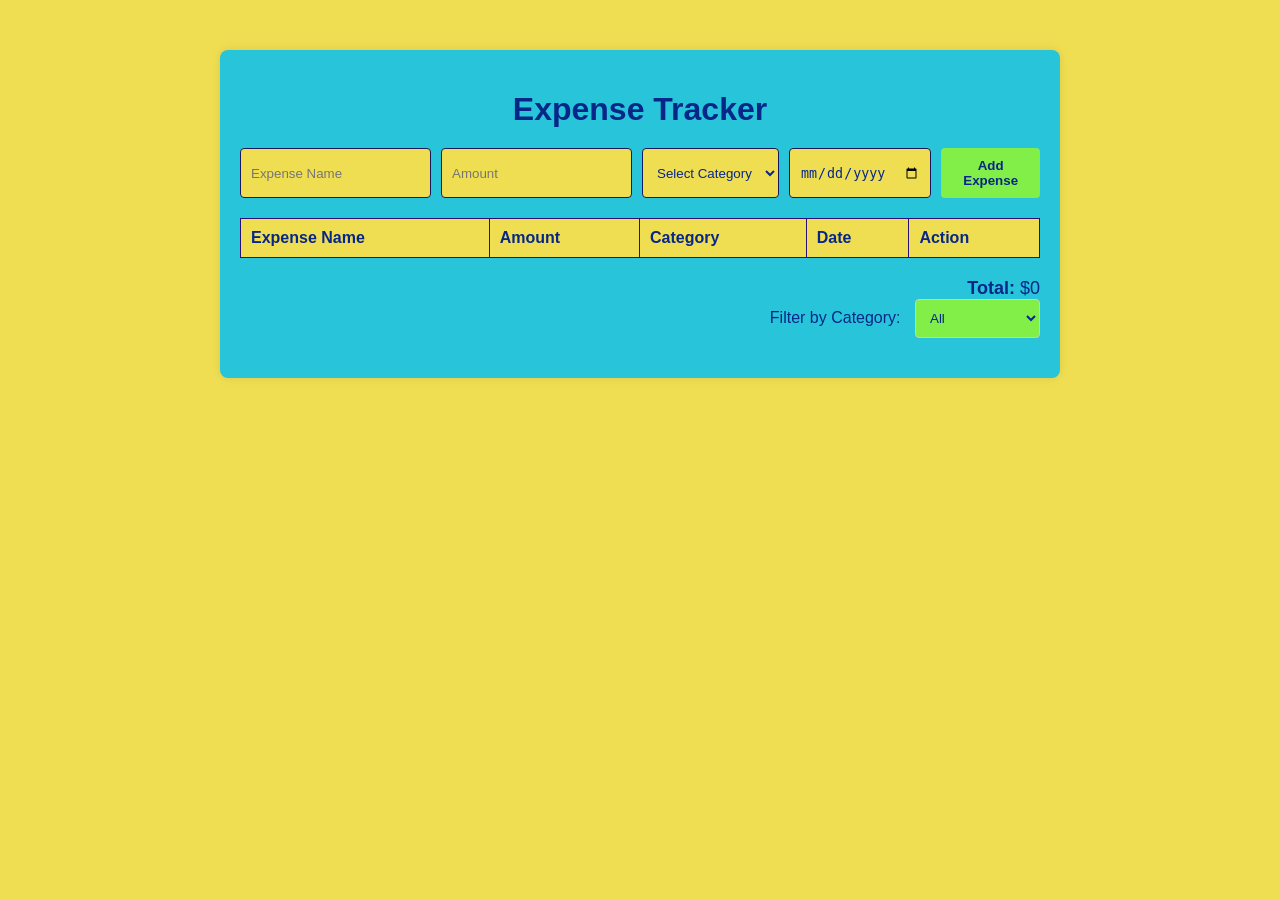
<file: Expense-Tracker/index.html>
<!DOCTYPE html>
<html>

<head>
    <title>Expense Tracker</title>
    <link rel="stylesheet" type="text/css" href="style.css" />
</head>

<body>
    <div class="container">
        <h1>Expense Tracker</h1>
        <form id="expense-form">
            <input type="text" id="expense-name" placeholder="Expense Name" required />
            <input type="number" id="expense-amount" placeholder="Amount" required />
            <select id="expense-category" required>
                <option value="" disabled selected>Select Category</option>
                <option value="Food">Food</option>
                <option value="Transport">Transport</option>
                <option value="Entertainment">Entertainment</option>
                <option value="Other">Other</option>
            </select>
            <input type="date" id="expense-date" required />
            <button type="submit">Add Expense</button>
        </form>
        <div class="expense-table">
            <table>
                <thead>
                    <tr>
                        <th>Expense Name</th>
                        <th>Amount</th>
                        <th>Category</th>
                        <th>Date</th>
                        <th>Action</th>
                    </tr>
                </thead>
                <tbody id="expense-list"></tbody>
            </table>
            <div class="total-amount">
                <strong>Total:</strong> $<span id="total-amount">0</span>
            </div>
        </div>
        <div class="filter">
            <label for="filter-category">Filter by Category:</label>
            <select id="filter-category">
                <option value="All">All</option>
                <option value="Food">Food</option>
                <option value="Transport">Transport</option>
                <option value="Entertainment">Entertainment</option>
                <option value="Other">Other</option>
            </select>
        </div>
    </div>
    <script src="script.js"></script>
</body>

</html>
</file>
<file: Expense-Tracker/style.css>
/* style.css */
body {
    font-family: Arial, sans-serif;
    background-color: #f0de52;
    margin: 0;
    padding: 0;
}

.container {
    max-width: 800px;
    margin: 50px auto;
    padding: 20px;
    background-color: #28c5da;
    box-shadow: 0 0 10px rgba(0, 0, 0, 0.1);
    border-radius: 8px;
    color: rgb(7, 39, 136);}

h1 {
    text-align: center;
    margin-bottom: 20px;
}

form {
    display: flex;
    gap: 10px;
    margin-bottom: 20px;
}

form input, form select, form button {
    padding: 10px;
    border: 1px solid #1c185f;
    border-radius: 4px;
    background-color: #f0de52;
    color: rgb(7, 39, 136);
}

form button {
    background-color: #82ee48;
    color: rgb(7, 39, 136);
    border: none;
    font-weight: bolder;
    cursor: pointer;
}

form button:hover {
    background-color: #c6ef6b;
}

.expense-table table {
    width: 100%;
    border-collapse: collapse;
    margin-bottom: 20px;
    
}

.expense-table th, .expense-table td {
    padding: 10px;
    border: 1px solid #2d1076;
    text-align: left;
    background-color: rgb(245, 180, 123);
}

.expense-table th {
    background-color: #f0de52;
}

/* Action buttons container (optional spacing) */
.expense-table td button {
    padding: 6px 10px;
    margin-right: 5px;
    border: none;
    border-radius: 4px;
    cursor: pointer;
    font-weight: bold;
}

/* Edit button */
.edit-btn {
    background-color: #4CAF50;
    color: white;
}

.edit-btn:hover {
    background-color: #45a049;
}

/* Delete button */
.delete-btn {
    background-color: #f44336;
    color: white;
}

.delete-btn:hover {
    background-color: #d32f2f;
}

.total-amount {
    text-align: right;
    font-size: 18px;
}

.filter {
    margin-bottom: 20px;
    text-align: right;
}

.filter label {
    margin-right: 10px;
}

.filter select {
    padding: 10px;
    border: 1px solid #ccc;
    border-radius: 4px;
    background-color: #82ee48;
    color: rgb(7, 39, 136);
}
</file>
